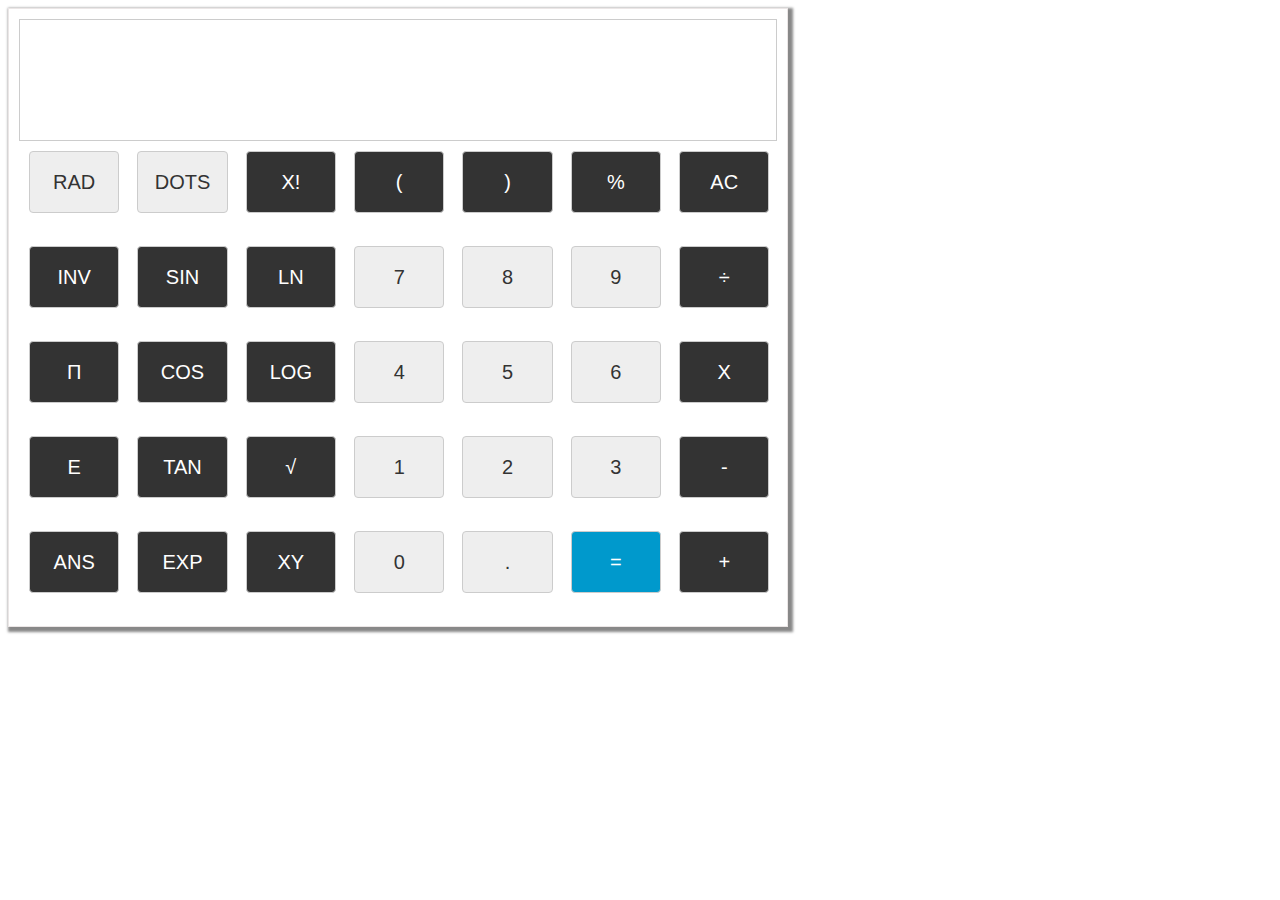
<file: index.html>
<!DOCTYPE html>
<html>
<head>
	<title></title>
	<link rel="stylesheet" type="text/css" href="styles.css">
	<script>

	</script>
</head>
<body>

	<div class="matt-cool-cal">	</div>

<script type="text/javascript" src="calculator.js"></script>
<script type="text/javascript" src="calculator_class.js"></script>
</body>
</html>
</file>
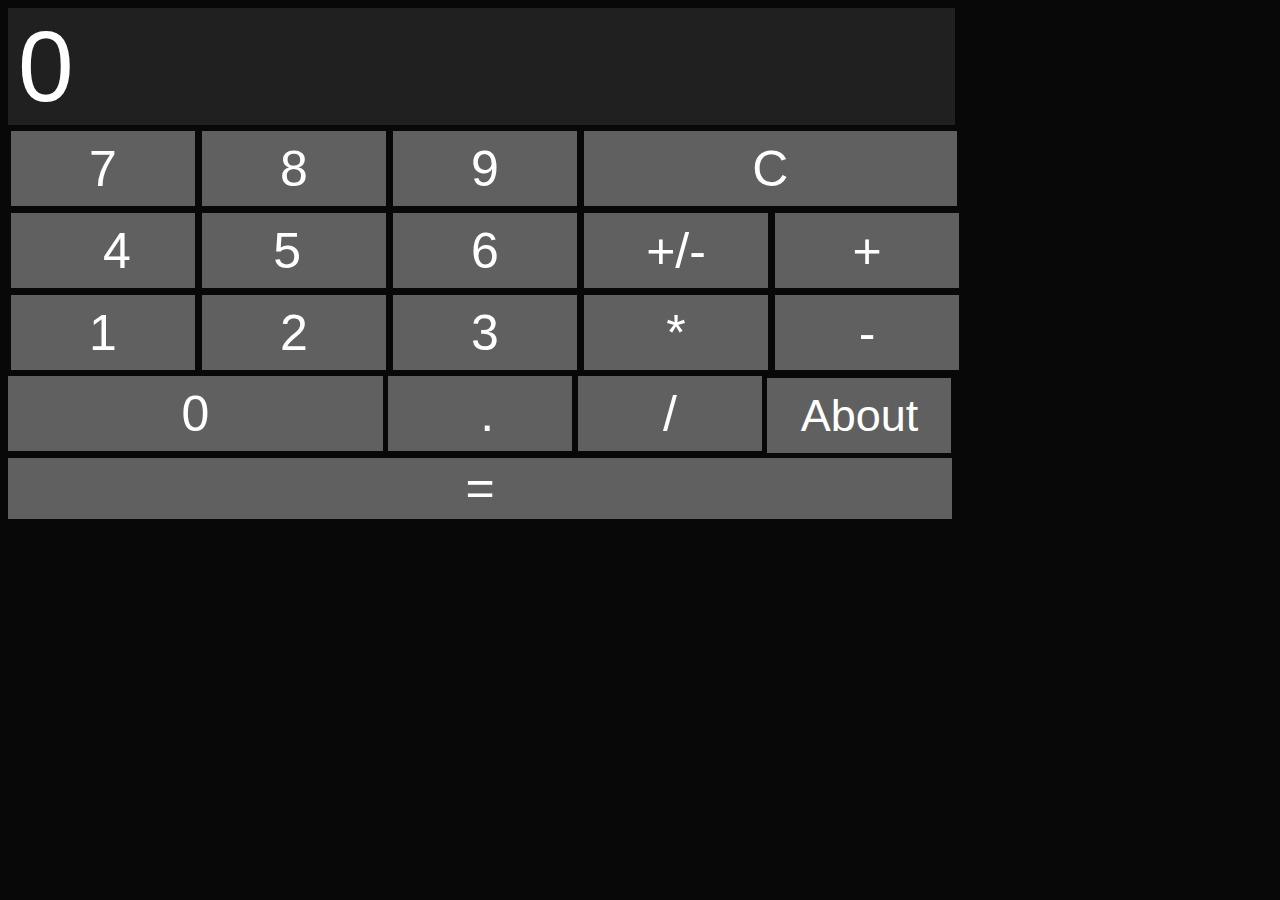
<file: index2.html>
<!DOCTYPE html>
<html>
    <head>
        <title>Simple Calculator</title>
        <meta name="viewport" content="width=device-width, initial-scale=1">
        <style>
            input[type="button"]{
                background:-webkit-gradient( linear, left top, left bottom, color-stop(0.05, #606060), color-stop(1, #606060) );
                background:-moz-linear-gradient( center top, #606060 5%, #606060 100% );
                filter:progid:DXImageTransform.Microsoft.gradient(startColorstr='#606060', endColorstr='#606060');
                background-color:#606060;
                border:1px solid #606060;
                display:inline-block;
                color:#fff;
                font-family:Arial;
                font-size:50px;
                line-height:28px;
                text-decoration:none;
                text-align:center;
                margin-bottom:1.5px;
                margin-left: 1.5px;
                margin-right:1.5px ;
                margin-top:1.5px ;
                height: 75px; 
            }
            input[type="button"]{
            width: 184px;
            }
            #btnC{
                    width:372.7px;
            }
            #btn0{
                    width:374.7px;
            }
            #btn0,#btndecimal,#btndivide {
                margin-right: 0.1px;
            }
            #btn7,#btn4,#btn1,#btn0,#btnequals {
                margin-left: 0.01px;
            }        
            #btnequals {
                height: 61px;
                width: 944px;
                margin-top: 3px;
            }
            input[type="button"]:active {
                position:relative;
                background:#989898;
            } 
            input:focus {
                outline:0;
            }
            input[type="Text"] {
                padding-left: 10px;
                margin-bottom: 1.5px;
                font-size: 100px;
                background-color: #202020 ;n
                height:195px;
                width: 935px;
                border:none;
                color:white;
            }
            body {
                background-color: #080808 ;
                overflow: hidden;
            }
            #about {
                font-size: 45px;
            }
        </style>
    </head>
    <body>
        <FORM name="Keypad" action="">
            <input name="ReadOut" id="output" type="Text" size=24 value="0" readonly>
            <table>
                <tr>
                    <td><input id="btn7" type="Button" value="  7  " onclick="NumPressed(7)"></td>
                    <td><input id="btn8" type="Button" value="  8  " onclick="NumPressed(8)"></td>        
                    <td><input id="btn9" type="Button" value="  9  " onclick="NumPressed(9)"></td>
                    <td colspan="2"><input id="btnC" type="Button" value="  C  " onclick="Clear()"></td>
                </tr>
                <tr>
                    <td><input id="btn4" type="Button" value="  4" onclick="NumPressed(4)"></td>
                    <td><input id="btn5" type="Button" value="  5   "onclick="NumPressed(5)"></td>        
                    <td><input id="btn6" type="Button" value="  6  " onclick="NumPressed(6)"></td>
                    <td><input id="btnplusminus" type="Button" value=" +/- " onclick="Neg()"></td>
                    <td><input id="btnplus" type="Button" value="  +  " onclick="Operation('+')"></td>
                </tr>
                <tr>
                    <td><input id="btn1" type="Button" value="  1  " onclick="NumPressed(1)"></td>
                    <td><input id="btn2" type="Button" value="  2  " onclick="NumPressed(2)"></td>        
                    <td><input id="btn3" type="Button" value="  3  " onclick="NumPressed(3)"></td>
                    <td><input id="btnmultiply" type="Button" value="  *  " onclick="Operation('*')"></td>
                    <td><input id="btnminus" type="Button" value="   -   " onclick="Operation('-')"></td>
                </tr>
            </table>
            <input id="btn0" type="Button" value="  0  " onclick="NumPressed(0)">
            <input id="btndecimal" type="Button" value="   .  " onclick="Decimal()">      
            <input id="btndivide" type="Button" value="   /   " onclick="Operation('/')">
            <input id="about" type="Button" value="About" onclick="myFunction()"></br>
            <input id="btnequals" type="Button" value="  =  " onclick="Operation('=')">
        </FORM>
        <script>
            var FKeyPad = document.Keypad;
            var Accumulate = 0;
            var FlagNewNum = false;
            var PendingOp = "";
            function NumPressed (Num) {
                if (FlagNewNum) {
                    FKeyPad.ReadOut.value  = Num;
                    FlagNewNum = false;
                }
                else {
                    if (FKeyPad.ReadOut.value == "0")
                        FKeyPad.ReadOut.value = Num;
                    else
                        FKeyPad.ReadOut.value += Num;
                }
            }
            function Operation (Op) {
                var Readout = FKeyPad.ReadOut.value;
                if (FlagNewNum && PendingOp != "=");
                else
                {
                    FlagNewNum = true;
                    if ( '+' == PendingOp )
                        Accumulate += parseFloat(Readout);
                    else if ( '-' == PendingOp )
                        Accumulate -= parseFloat(Readout);
                    else if ( '/' == PendingOp )
                        Accumulate /= parseFloat(Readout);
                    else if ( '*' == PendingOp )
                        Accumulate *= parseFloat(Readout);
                    else
                        Accumulate = parseFloat(Readout);
                    FKeyPad.ReadOut.value = Accumulate;
                    PendingOp = Op;
                }
            }
            function Decimal () {
                var curReadOut = FKeyPad.ReadOut.value;
                if (FlagNewNum) {
                    curReadOut = "0.";
                    FlagNewNum = false;
                }
                else
                {
                    if (curReadOut.indexOf(".") == -1)
                        curReadOut += ".";
                }
                FKeyPad.ReadOut.value = curReadOut;
            }
            function ClearEntry () {
                FKeyPad.ReadOut.value = "0";
                FlagNewNum = true;
            }
            function Clear () {
                Accumulate = 0;
                PendingOp = "";
                ClearEntry();
            }
            function Neg () {
                FKeyPad.ReadOut.value = parseFloat(FKeyPad.ReadOut.value) * -1;
            }
            function Percent () {
                FKeyPad.ReadOut.value = (parseFloat(FKeyPad.ReadOut.value) / 100) * parseFloat(Accumulate);
            }
        </script>
        <script>
            function myFunction() {
                alert("TegTech 2014");
            }
        </script>
    </body>
</html>
</file>
<file: styles.css>
body{

	font-family: arial;

}
.matt-cool-cal{
	    width: 60%;
    height: 100%;
    background-color: #FFFFFF;
    border: 1px solid #EBE6E6;
    box-shadow: 2.5px 2.5px 2.5px 2.5px #888888;
    padding: 10px;
    text-align: right;
    line-height: 94px;
    font-size: 36px;
    font-family: arial;

}

.matt-cool-cal__display{
	border: 1px solid #ccc;
	padding: 10px;
	height: 100px; 
	overflow: hidden;
}

.btns-wrap{
	display: flex;

	
}
/*
.input {
	width: 100px;
	height: 100px;
	background-color: black;
	position: fixed;
}

*/

.btn-wrap{
	flex: 1;
	height: 75px;
	border-radius: 4px;
	/*border: 1px solid #ccc;*/
	color: #333;
	text-align: center;
	 justify-content: space-between;
	 padding: 10px;
}

.matt-cool-cal__cal__btn{
	display: block;
	text-transform: uppercase;
	background-color: #B0ACAC;
	font-size: 20px;
	width: 100%;
	height: 80%;
	border-radius: 4px;
	border: 1px solid #ccc;
	line-height: 60px;
}

.matt-cool-cal__cal__btn--dark{
	background: #333;
	color: #fff;
}

.matt-cool-cal__cal__btn--light{
	background: #eee;
	color: #333;
}

.matt-cool-cal__cal__btn--blue{
	background: #09c;
	color: #fff;
}
</file>
